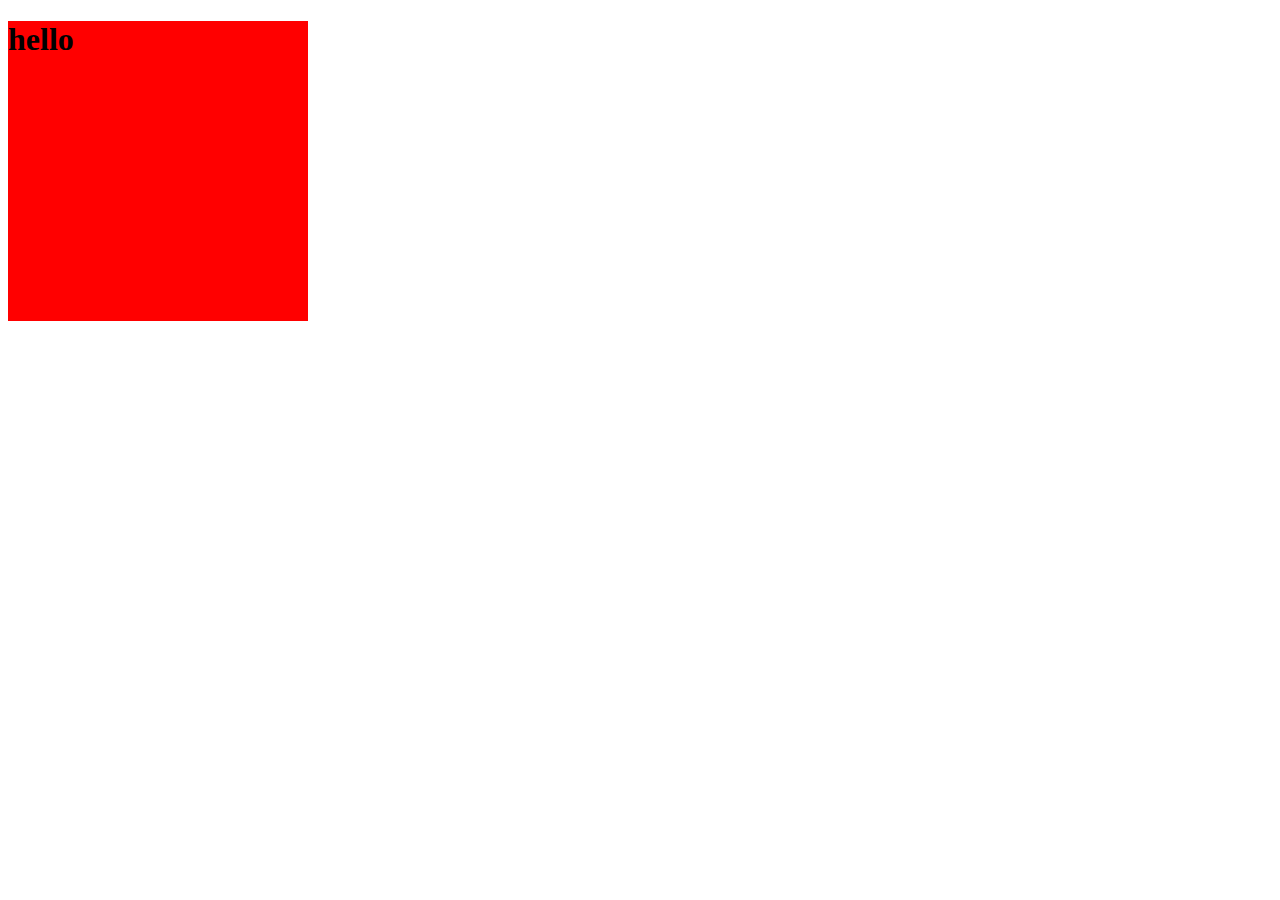
<file: day7.html>
<!DOCTYPE html>
<html lang="en">
<head>
    <meta charset="UTF-8">
    <meta name="viewport" content="width=device-width, initial-scale=1.0">
    <title>Document</title>
    <link rel="stylesheet" href="day7.css">
</head>
<body>
    <div class="div"><h1>hello</h1></div>
</body>
</html>
</file>
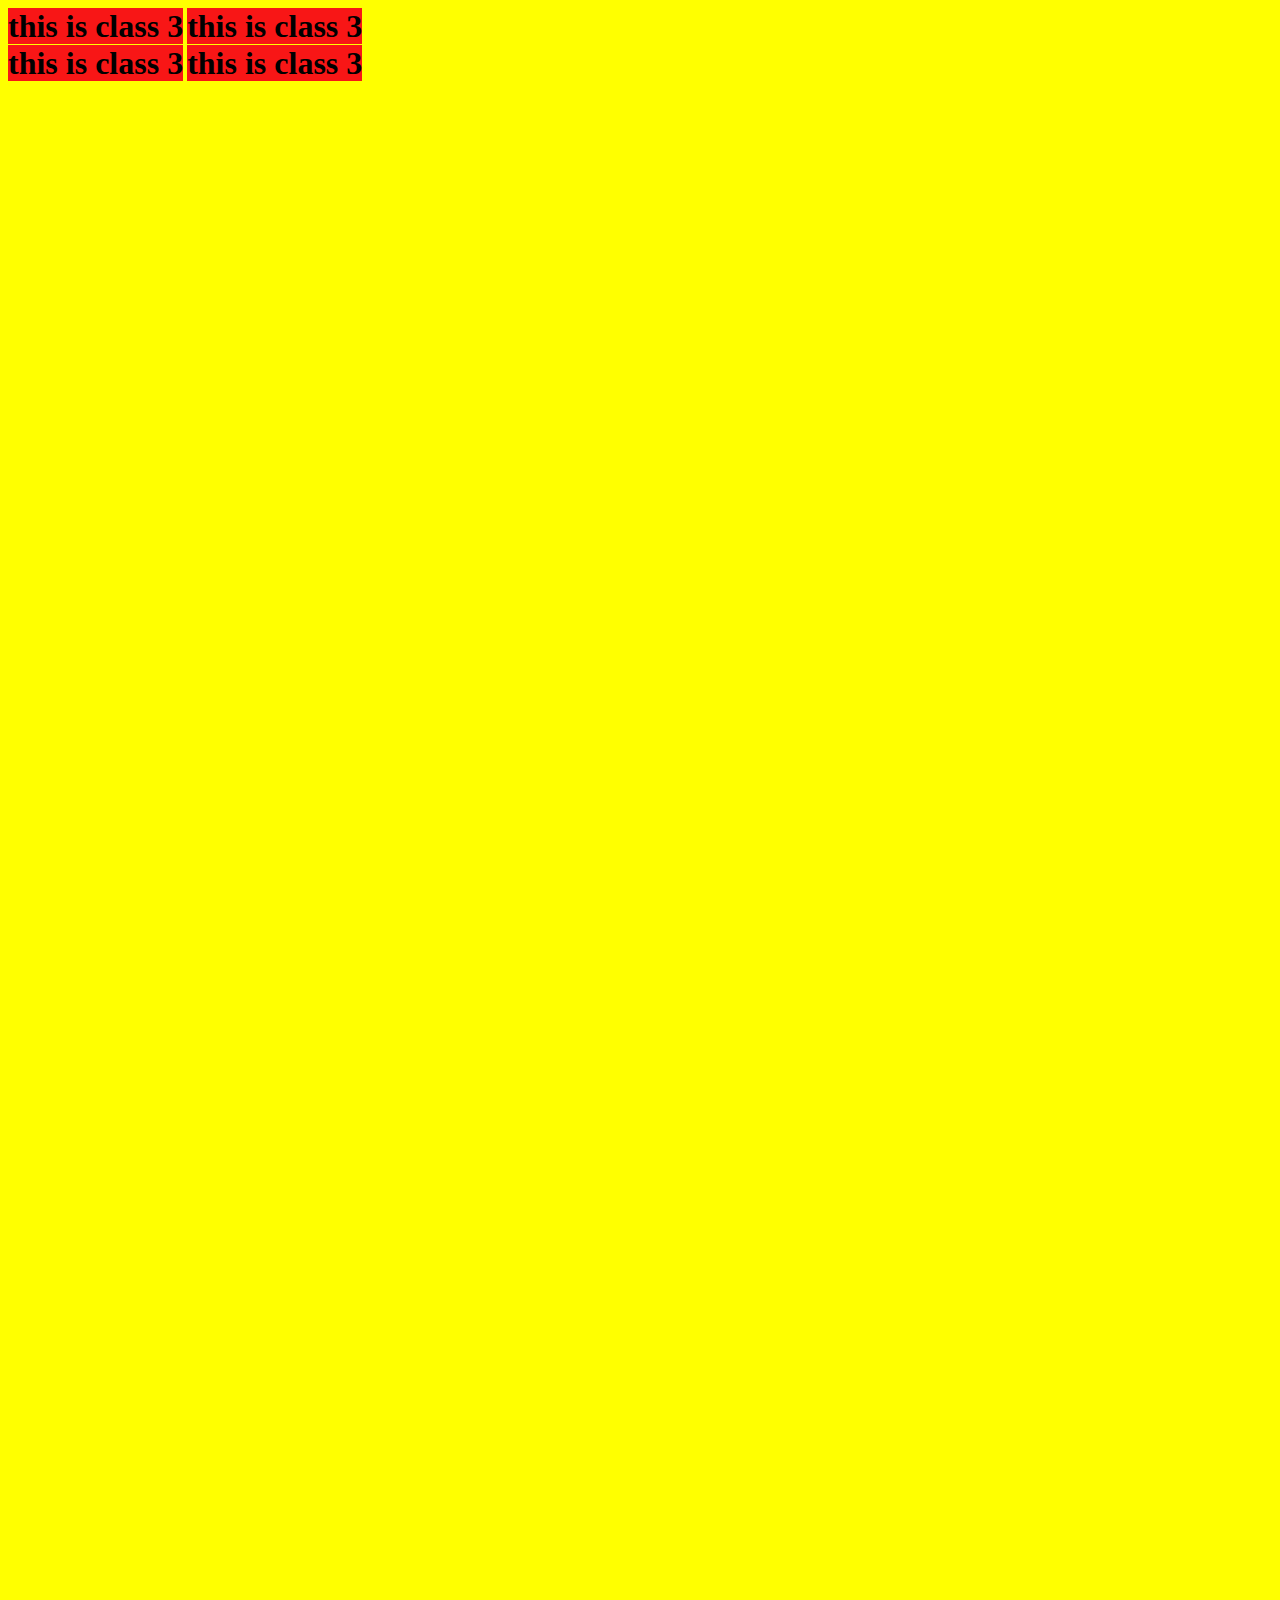
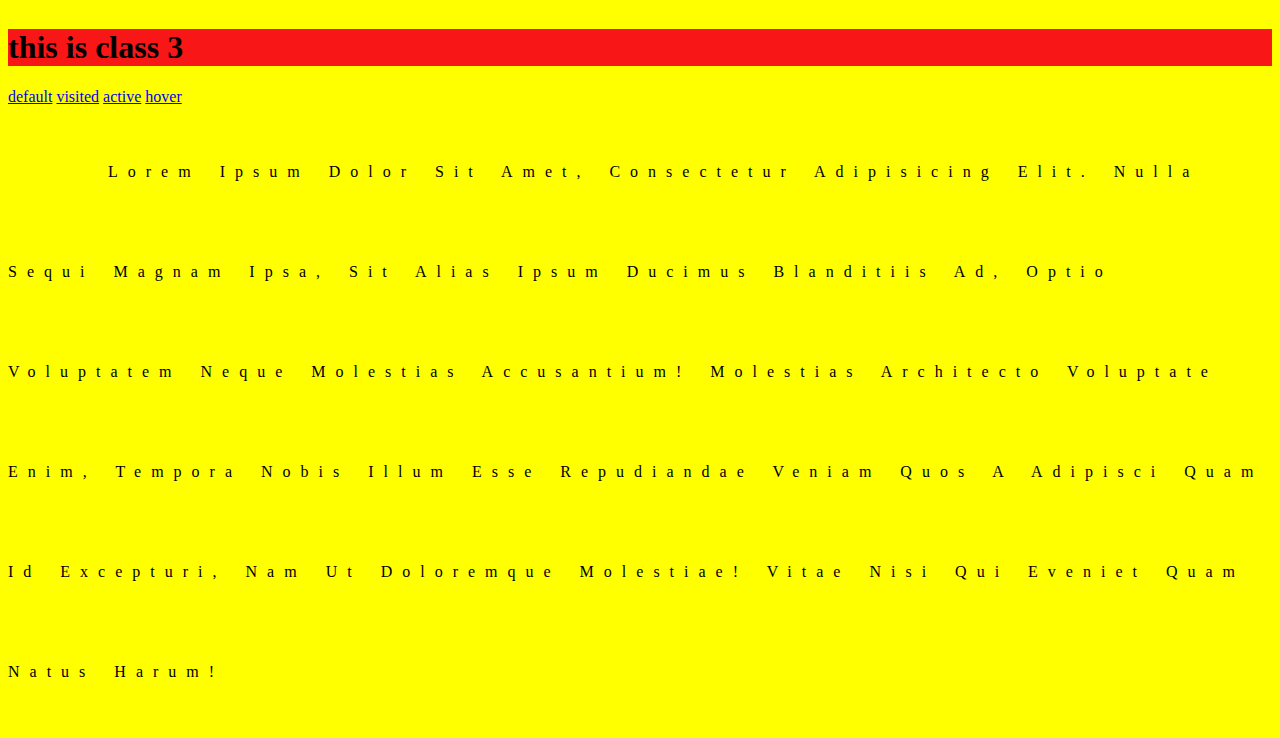
<file: index3.html>
<!DOCTYPE html>
<html lang="en">
<head>
    <meta charset="UTF-8">
    <meta name="viewport" content="width=device-width, initial-scale=1.0">
    <title>Document</title>
    <link rel="stylesheet" href="image.css">
</head>
<body>
   <div class="maindiv">
    <h1 class="h11" id="h1">this is class 3</h1>
    <h1 class="h12" id="h1">this is class 3</h1>
    <div class="child">
        <h1 class="h11" id="h1">this is class 3</h1>
        <h1 class="h12" id="h1">this is class 3</h1>
       </div>
   </div>
   <h1 class="h13" id="h1">this is class 3</h1>
   <a href="https://www.google.com/" class="an">default</a>
   <a href="https://www.youtube.com/" class="an">visited</a>
   <a href="#" class="an">active</a>
   <a href="#" class="an">hover</a>
   
<p class="mainp">Lorem ipsum dolor sit amet, consectetur adipisicing elit. Nulla sequi magnam ipsa, sit alias ipsum ducimus blanditiis ad, optio voluptatem neque molestias accusantium! Molestias architecto voluptate enim, tempora nobis illum esse repudiandae veniam quos a adipisci quam id excepturi, nam ut doloremque molestiae! Vitae nisi qui eveniet quam natus harum!</p>

</body>
</html>
</file>
<file: day7.css>
.div{
    width: 300px;
    height: 300px;
    background-color: red;
    transition: width 2s, height 2s, text-transform 2s;
    animation-name: sachin;
    animation-duration: 3s;
}
.div:hover{
    width: 500px;
    height: 500px;
    text-transform: uppercase;
}
@keyframes sachin{
    from {background-color: blue;}
    to {background-color: white;}

}
</file>
<file: image.css>
body{
    background-color: yellow;
}
.h1{
    background-color: green;
}
#h1{
    background-color: rgb(248, 22, 22);
}
h1{
    background-color: blue;
}
.maindiv h1{
    display: inline;

}
.maindiv > .h1{
    background-color: blue;
}
.maindiv{
    background-image: url("https://images.unsplash.com/photo-1716404084927-176ee37a9dbe?w=600&auto=format&fit=crop&q=60&ixlib=rb-4.0.3&ixid=M3wxMjA3fDB8MHxlZGl0b3JpYWwtZmVlZHwxMHx8fGVufDB8fHx8fA%3D%3D") ;
    width: 100%;
    height: 100rem;
    background-repeat: no-repeat;
    background-position: center;
    background-attachment: fixed;
    background-size: cover;

}
.an:visited{
    background:#91ee05;
    text-decoration: none;

}
.mainp{
    text-decoration: none;
    text-transform: uppercase;
    text-transform: lowercase;
    text-transform: capitalize;
    word-spacing: 5px;
    line-height: 100px;
    text-indent: 100px;
    letter-spacing: 10px;
}
</file>
